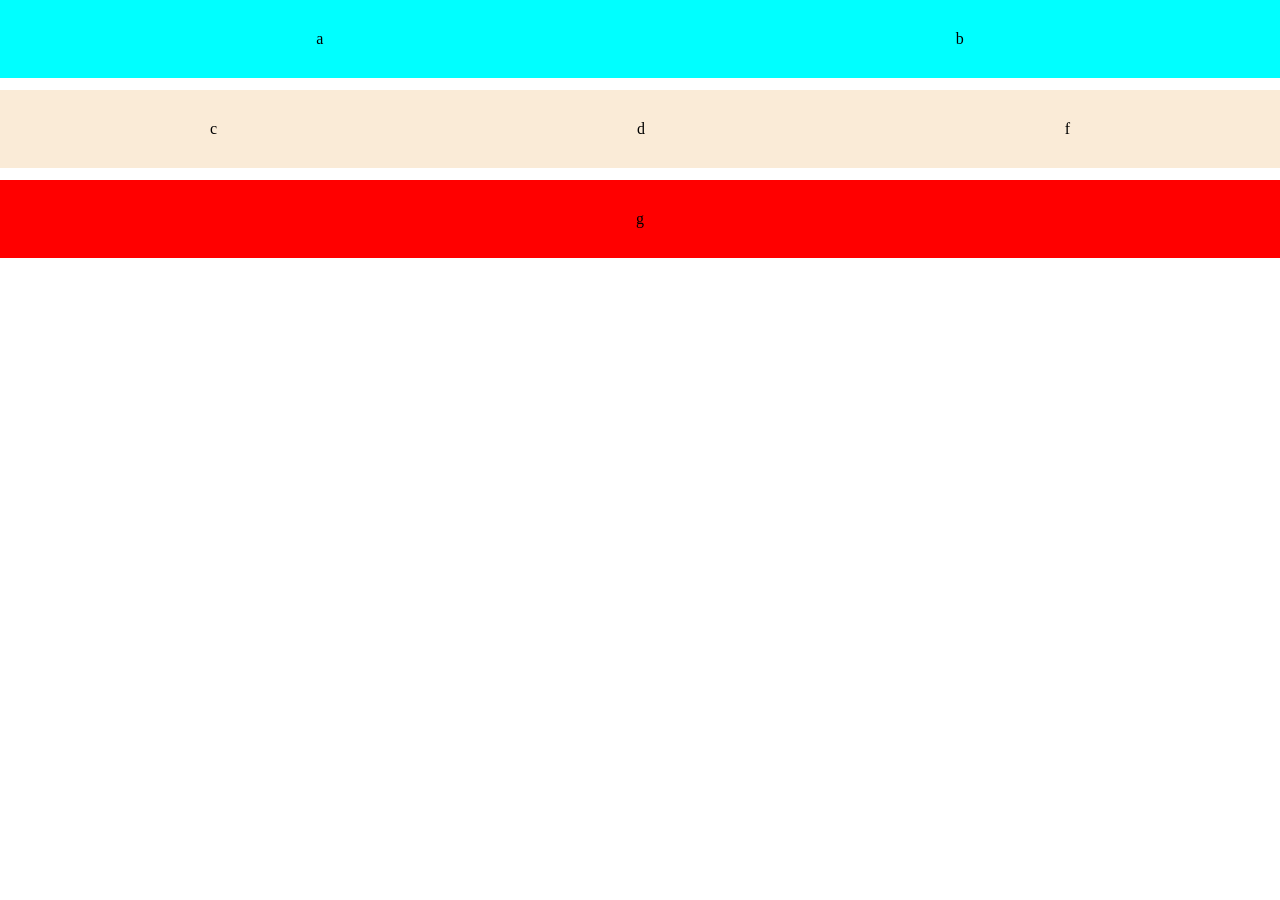
<file: Atividade1/index.html>
<!DOCTYPE html>
<html lang="pt-BR">
<head>
    <meta charset="UTF-8">
    <meta name="viewport" content="width=device-width, initial-scale=1.0">
    <title>Atividade 1</title>

    <link rel="stylesheet" href="style.css">
</head>
<body>
   <div class="container">

        <div class="linha linha1">
            <div class="box">a</div>
            <div class="box">b</div>
        </div>

        <div class="linha linha2">
            <div class="box">c</div>
            <div class="box">d</div>
            <div class="box">f</div>
        </div>

        <div class="linha linha3">
            <div class="box">g</div>
        </div>

    </div>
</body>
</html>
</file>
<file: Atividade1/style.css>
body {
  margin: 0;
}

.container {
  width: 100%;
}

.linha {
  display: flex;
  justify-content: space-around;
  margin-bottom: 12px;
}

.box {
  padding: 30px;
}

.linha1 {
  background-color: aqua;
}
.linha2 {
  background-color: antiquewhite;
}
.linha3 {
  background-color: red;
}

@media (max-width: 600px) {
  .linha {
    flex-direction: column;
    align-items: center;
  }

  .linha1,
  .linha2,
  .linha3 {
    background-color: white;
  }
}

@media (min-width: 601px) and (max-width: 900px) {
  .linha1 {
    display: flex;
    flex-direction: column;
    align-items: center;
    background-color: white;
  }
  .linha2 {
    background-color: green;
  }
  .linha3 {
    background-color: purple;
  }
}
</file>
